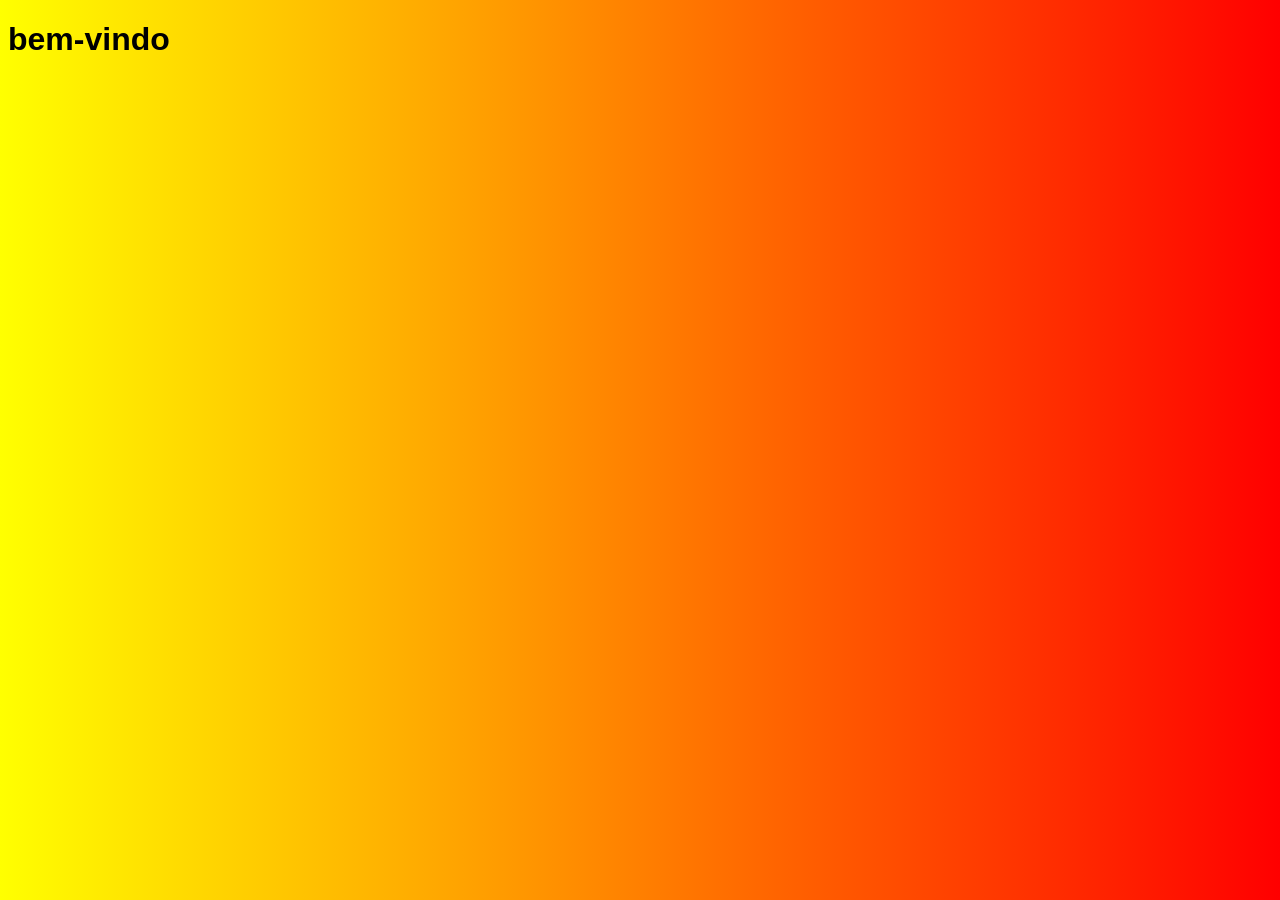
<file: index.html>
<!DOCTYPE html>
<html lang="pt-br">
<head>
    <meta charset="UTF-8">
    <meta name="viewport" content="width=device-width, initial-scale=1.0">
    <title>pensamento Computacional </title>
    <link rel="stylesheet" href="css/style.css">
</head>
<body>
    <h1 class="inicio">
        bem-vindo
    </h1>
    
</body>
</html>
</file>
<file: css/style.css>
body {
    font-family: Arial, Helvetica, sans-serif;
    background: linear-gradient(to right, #FFFF00, #FF0000);
    /* Degrade de amarelo para vermelho */
    font-weight: bold;
}
</file>
